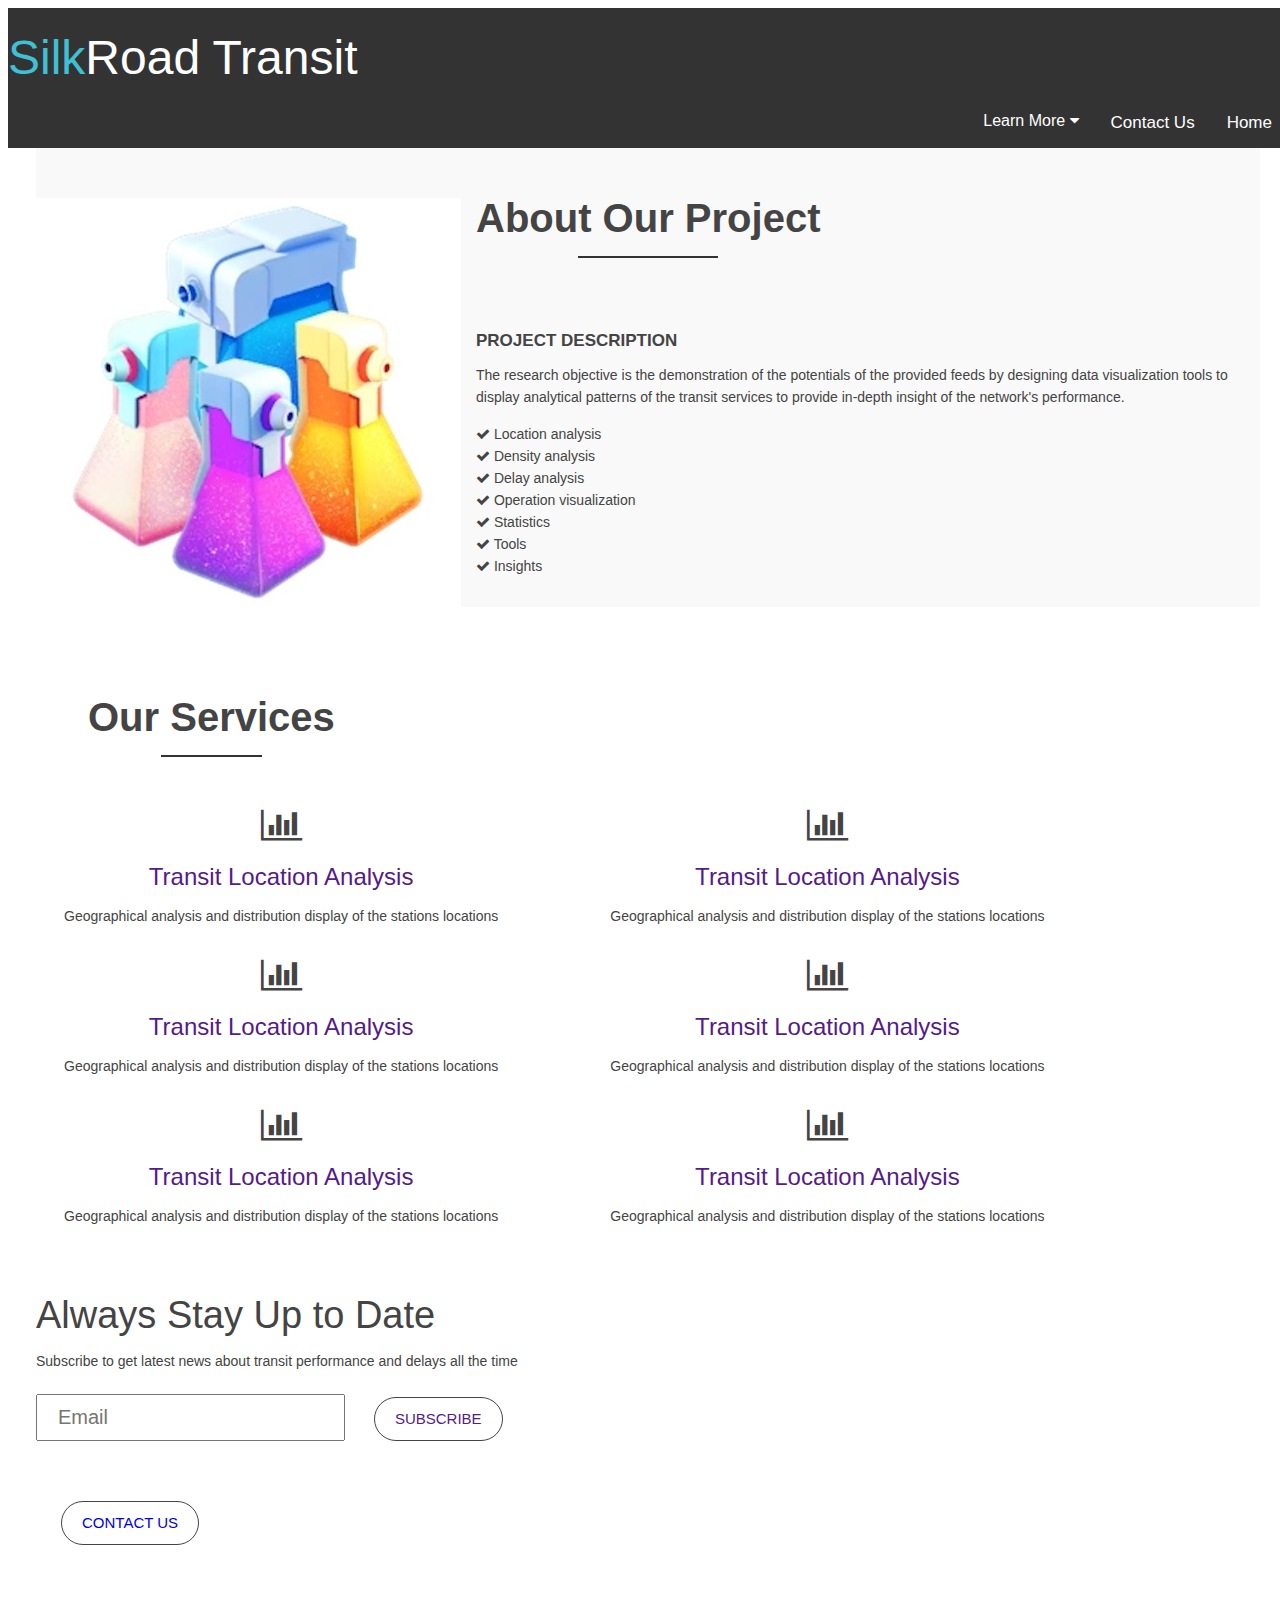
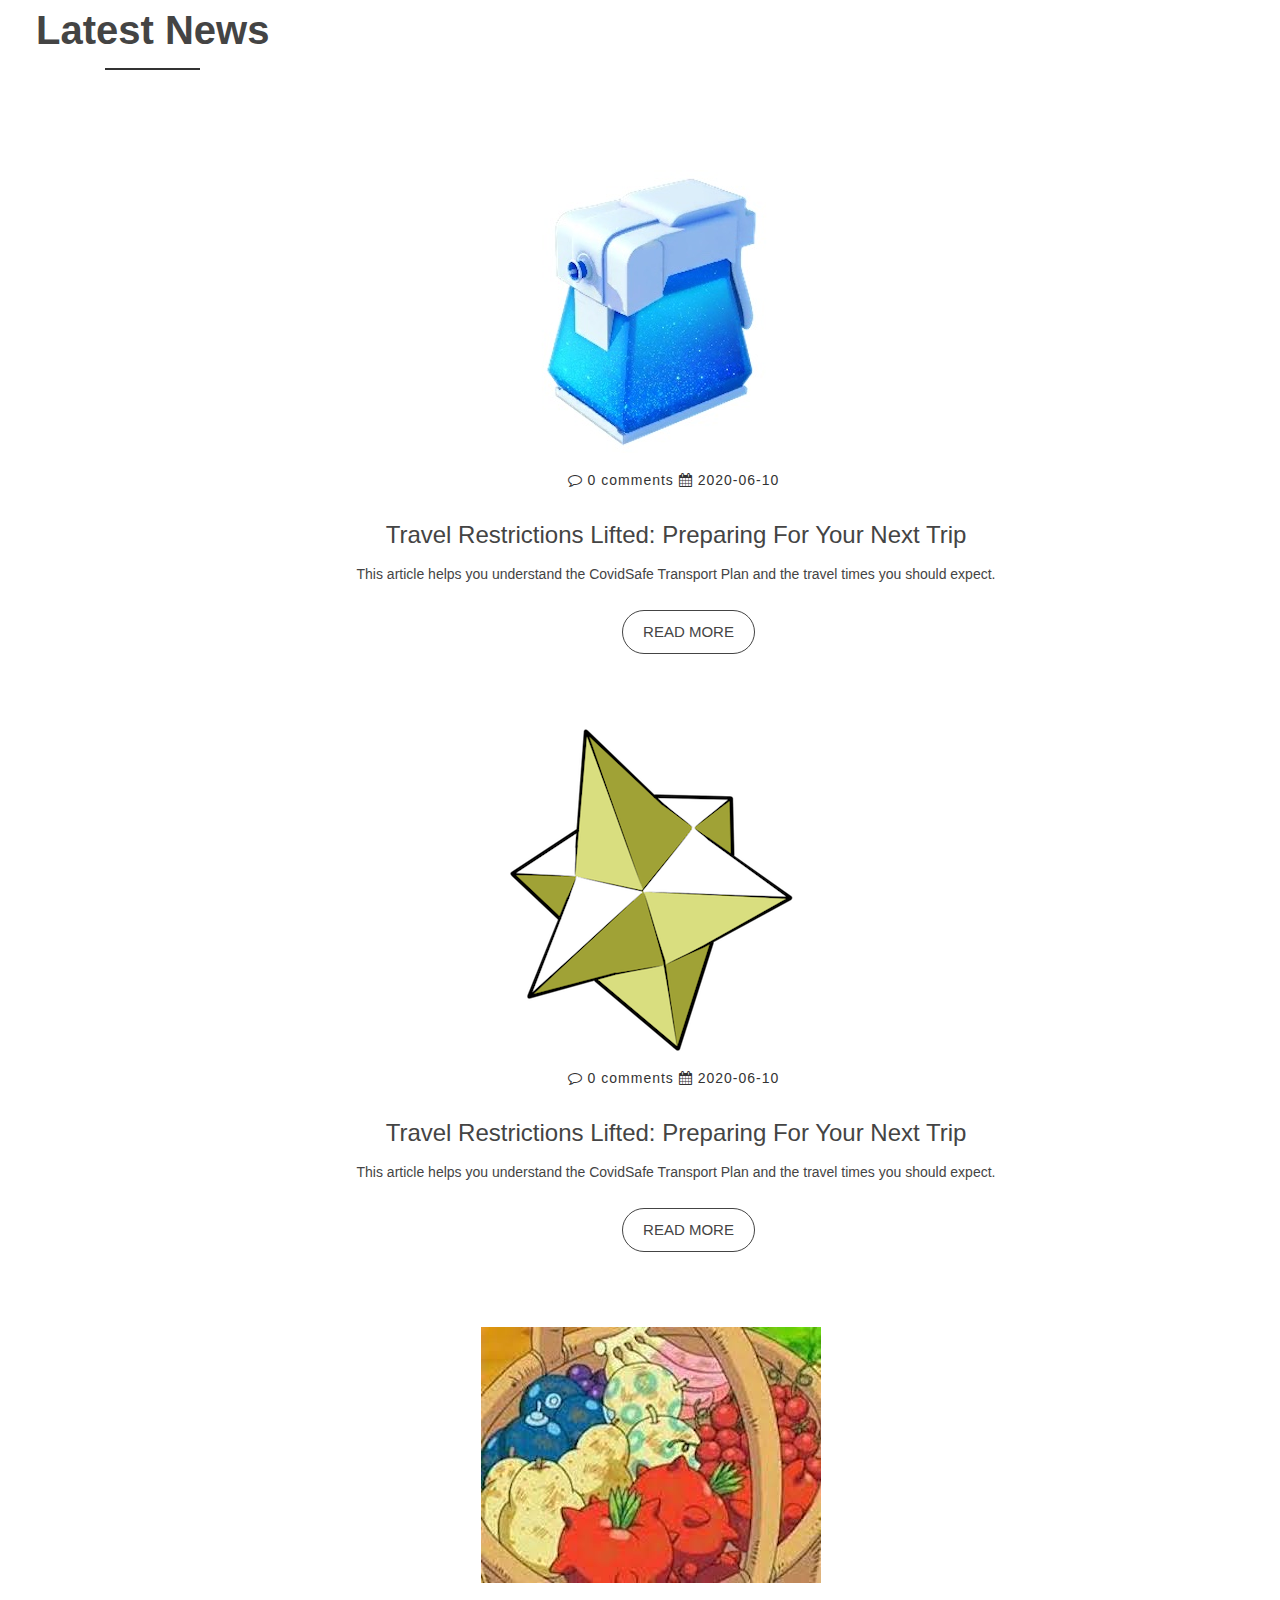
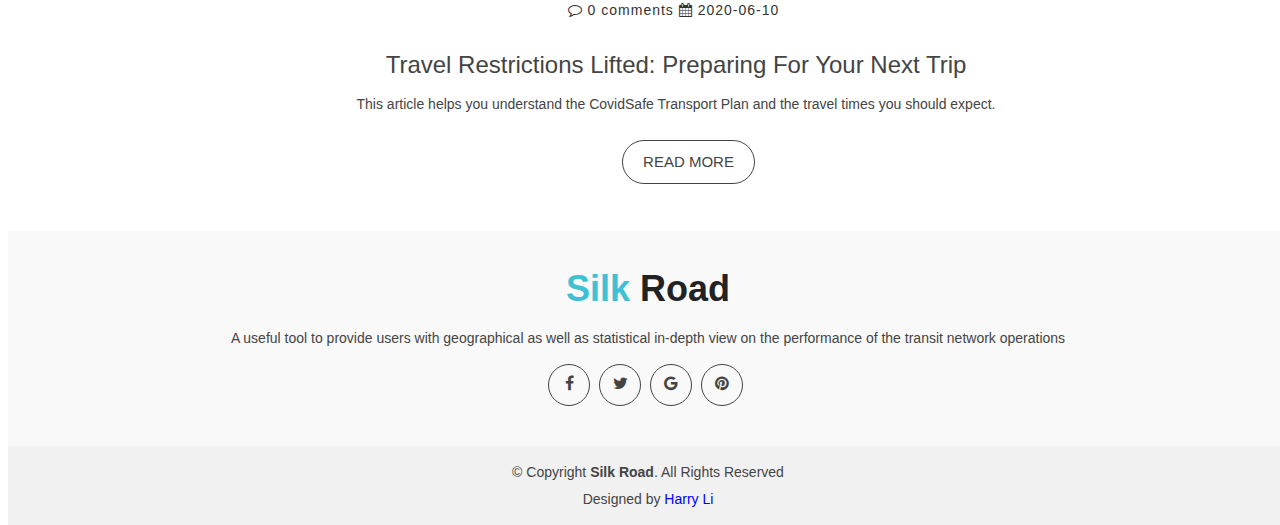
<file: index.html>
<!doctype html>
<html lang="en">

<head>

  <link href="css/responsive.css" rel="stylesheet">
  <link href="css/style.css" rel="stylesheet">
  <link rel="stylesheet" href="https://cdnjs.cloudflare.com/ajax/libs/font-awesome/4.7.0/css/font-awesome.min.css">
</head>

<body data-spy="scroll" data-target="#navbar-example">
<header>
    <!-- header-area start -->
    <div id="sticker" class="header-area">
        <nav class="navtop">
            <!-- Brand and toggle get grouped for better mobile display -->
            <div class="navbar-header">
                <button type="button" class="navbar-toggle-collapsed" data-toggle="collapse" data-target=".bs-example-navbar-collapse-1" aria-expanded="false">
                    <span class="sr-only">Toggle navigation</span>
                    <span class="icon-bar"></span>
                    <span class="icon-bar"></span>
                    <span class="icon-bar"></span>
                </button>
                <a href="index.html">
                    <h1><span style="color:#3EC1D5">Silk</span><span style="color:white">Road Transit</span></h1>
                </a>

                <ul class="nav navbar-nav navbar-right">
                    <li class="active">
                      <a class = "navbar-a" href="index.html">Home</a>
                    </li>
                    <li>
                        <a class = "navbar-a" href="contact.html">Contact Us</a>
                    </li>
                    

                    <div class="navbar">
                        <div class="dropdown">
                        <button class="dropbtn">Learn More
                            <i class="fa fa-caret-down"></i>
                        </button>
                        <div class="dropdown-content">
                            <a class = "navbar-a" href="#about">About</a>
                            <a class = "navbar-a" href="#services">Products</a>
                            <a class = "navbar-a" href="#blog">News</a>
                        </div>
                    </div>
                </ul>
            </div>
        </nav>
    </div>
</header>

<div id="about" class="section-headline text-center">
    <h2 class="about-center">About our project</h2>

    <div class="single-well">
        <img src="img/potions.jpg" alt="">
    </div>

    <div class="well-middle">
        <a href="#">
            <h4 class="sec-head">project description</h4>
        </a>
        <p>
            The research objective is the demonstration of the potentials of the provided feeds by designing data visualization tools to display analytical patterns of the transit services to provide in-depth insight of the network's performance.
        </p>
        <ul class = "about-ul">
          <li>
            <i class="fa fa-check"></i> Location analysis
          </li>
          <li>
            <i class="fa fa-check"></i> Density analysis
          </li>
          <li>
            <i class="fa fa-check"></i> Delay analysis
          </li>
          <li>
            <i class="fa fa-check"></i> Operation visualization
          </li>
          <li>
            <i class="fa fa-check"></i> Statistics
          </li>
          <li>
            <i class="fa fa-check"></i> Tools
          </li>
          <li>
            <i class="fa fa-check"></i> Insights
          </li>
        </ul>
    </div>
</div>

<div class="service-margin">
    <div class="section-headline text-center">
        <h2 class="services-head">Our Services</h2>
    </div>

    <div class="service-content">

        <div class="service-row">
            <div class="left-column">
                <a class="services-icon" href="">
                    <i class="fa fa-bar-chart"></i>
                </a>
                <h4>
                    <a href="">Transit Location Analysis</a>
                </h4>
                <p class="center-column">Geographical analysis and distribution display of the stations locations</p>
            </div>

            <div class="left-column">
                <a class="services-icon" href="">
                    <i class="fa fa-bar-chart"></i>
                </a>
                <h4>
                    <a href="">Transit Location Analysis</a>
                </h4>
                <p class="center-column">Geographical analysis and distribution display of the stations locations</p>
            </div>

            <div class="left-column">
                <a class="services-icon" href="">
                    <i class="fa fa-bar-chart"></i>
                </a>
                <h4>
                    <a href="">Transit Location Analysis</a>
                </h4>
                <p class="center-column">Geographical analysis and distribution display of the stations locations</p>
            </div>

            <div class="left-column">
                <a class="services-icon" href="">
                    <i class="fa fa-bar-chart"></i>
                </a>
                <h4>
                    <a href="">Transit Location Analysis</a>
                </h4>
                <p class="center-column">Geographical analysis and distribution display of the stations locations</p>
            </div>

            <div class="left-column">
                <a class="services-icon" href="">
                    <i class="fa fa-bar-chart"></i>
                </a>
                <h4>
                    <a href="">Transit Location Analysis</a>
                </h4>
                <p class="center-column">Geographical analysis and distribution display of the stations locations</p>
            </div>

            <div class="left-column">
                <a class="services-icon" href="">
                    <i class="fa fa-bar-chart"></i>
                </a>
                <h4>
                    <a href="">Transit Location Analysis</a>
                </h4>
                <p class="center-column">Geographical analysis and distribution display of the stations locations</p>
            </div>
        </div>
    </div>
</div>


<div id="welcome" class="welcome">
    <div class="welcome-text">
        <h2 class="welcome-header">Always Stay Up to Date</h2>
        <p> 
            Subscribe to get latest news about transit performance and delays all the time
        </p>
        <div class="sub">
            <input type="email" placeholder="Email">
                <a href="" class="ready-btn">Subscribe</a>
        </div>
        <div>
            <a href="contact.html" class="ready-btn">Contact Us</a>
        </div>
    </div>
</div>


<div id="blog" class="blog-area">
    <div class="section-headline text-center">
        <h2 class="blog-head">Latest News</h2>
    </div>

    <div class="center-column-blog">
        <div class="single-blog">
            <a href="">
                <img class="img-head" src="img/max_potion.jpg" alt="">
            </a>
            <div class="blog-meta">
                <span class="comments-type">
                    <i class="fa fa-comment-o"></i> 0 comments
                    <span class="date-type">
                        <i class="fa fa-calendar"></i> 2020-06-10
                    </span>
                </span>
            </div>
            <div class="blog-text">
                <h4>
                    <a href="">Travel Restrictions Lifted: Preparing For Your Next Trip</a>
                </h4>
                <p>
                    This article helps you understand the CovidSafe Transport Plan and the travel times you should expect.
                </p>
            </div>
            <span>
                <a href="" class="ready-btn">Read more</a>
            </span>
        </div>
    </div>

    <div class="center-column-blog">
        <div class="single-blog">
            <a href="">
                <img class="img-head" src="img/revive.jpg" alt="">
            </a>
            <div class="blog-meta">
                <span class="comments-type">
                    <i class="fa fa-comment-o"></i> 0 comments
                    <span class="date-type">
                        <i class="fa fa-calendar"></i> 2020-06-10
                    </span>
                </span>
            </div>
            <div class="blog-text">
                <h4>
                    <a href="">Travel Restrictions Lifted: Preparing For Your Next Trip</a>
                </h4>
                <p>
                    This article helps you understand the CovidSafe Transport Plan and the travel times you should expect.
                </p>
            </div>
            <span>
                <a href="" class="ready-btn">Read more</a>
            </span>
        </div>
    </div>

    <div class="center-column-blog">
        <div class="single-blog">
            <a href="">
                <img class="img-head" src="img/berries.jpg" alt="">
            </a>
            <div class="blog-meta">
                <span class="comments-type">
                    <i class="fa fa-comment-o"></i> 0 comments
                    <span class="date-type">
                        <i class="fa fa-calendar"></i> 2020-06-10
                    </span>
                </span>
            </div>
            <div class="blog-text">
                <h4>
                    <a href="">Travel Restrictions Lifted: Preparing For Your Next Trip</a>
                </h4>
                <p>
                    This article helps you understand the CovidSafe Transport Plan and the travel times you should expect.
                </p>
            </div>
            <span>
                <a href="" class="ready-btn">Read more</a>
            </span>
        </div>
    </div>
  
</div>

<footer>

    <div class="footer-area">
        <div style="text-align: center;">
            <div class="footer-content">
                <div class="footer-head">
                    <div class="footer-logo">
                        <h2><span style="color:#3EC1D5">Silk</span> Road</h2>
                    </div>
                    <p>A useful tool to provide users with geographical as well as statistical in-depth view on the performance of the transit network operations</p>

                    <div class="footer-icons">
                        <ul>
                            <li>
                              <a href="#"><i class="fa fa-facebook"></i></a>
                            </li>
                            <li>
                              <a href="#"><i class="fa fa-twitter"></i></a>
                            </li>
                            <li>
                              <a href="#"><i class="fa fa-google"></i></a>
                            </li>
                            <li>
                              <a href="#"><i class="fa fa-pinterest"></i></a>
                            </li>
                        </ul>
                    </div>
                </div>
            </div>
        </div>
    </div>

    <div class="footer-area-bottom">
        <div class="copyright text-center">
            <p>
                &copy; Copyright <strong>Silk Road</strong>. All Rights Reserved
            </p>
        </div>
        <div class="credits">

            Designed by <span style="color:blue">Harry Li</span>
        </div>
    </div>
</footer>
</body>
</html>
</file>
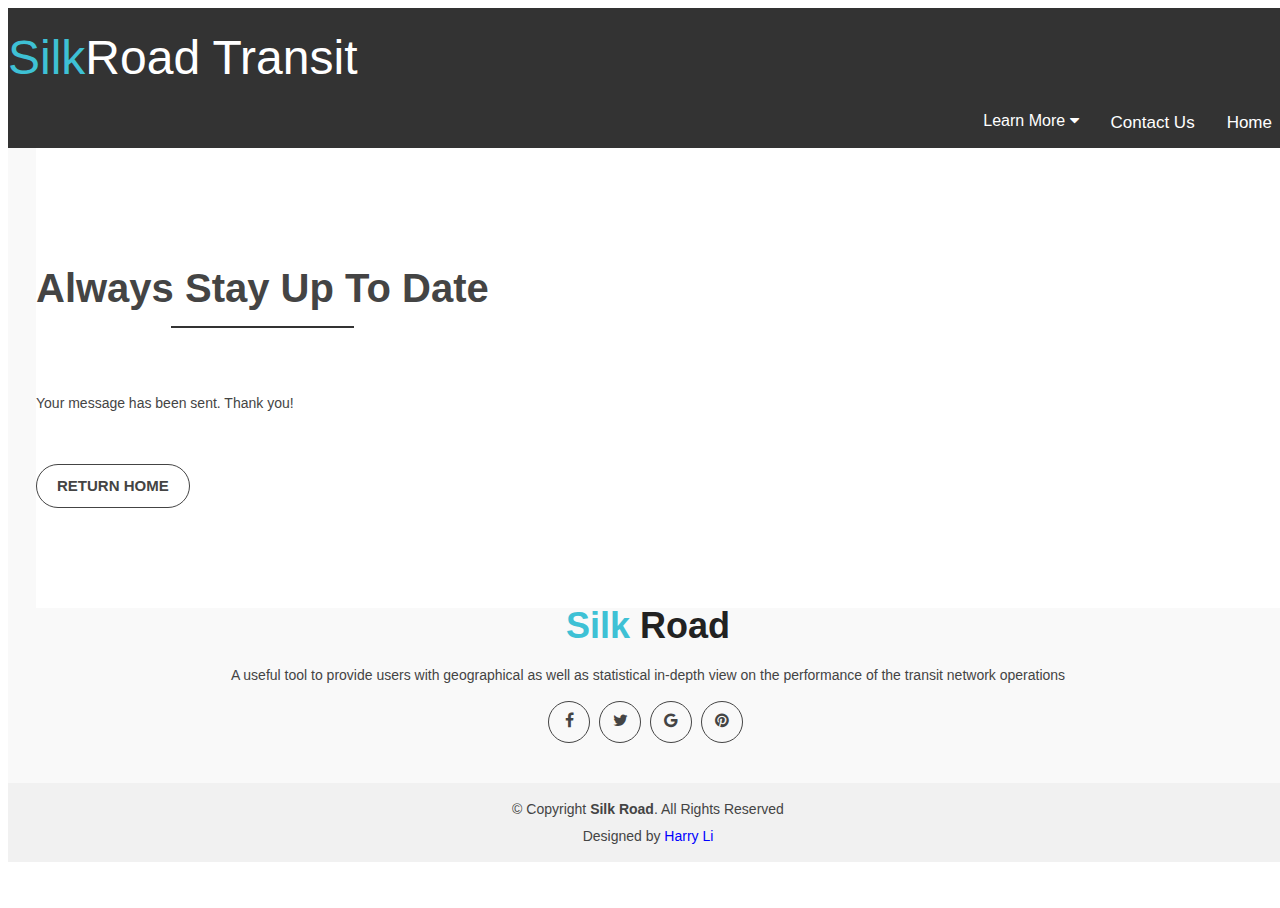
<file: accept.html>
<!doctype html>
<html lang="en">

<head>

  <link href="css/responsive.css" rel="stylesheet">
  <link href="css/style.css" rel="stylesheet">
  <link rel="stylesheet" href="https://cdnjs.cloudflare.com/ajax/libs/font-awesome/4.7.0/css/font-awesome.min.css">
</head>

<body data-spy="scroll" data-target="#navbar-example">

    <header>
        <!-- header-area start -->
        <div id="sticker" class="header-area">
            <nav class="navtop">
                <!-- Brand and toggle get grouped for better mobile display -->
                <div class="navbar-header">
                    <button type="button" class="navbar-toggle-collapsed" data-toggle="collapse" data-target=".bs-example-navbar-collapse-1" aria-expanded="false">
                        <span class="sr-only">Toggle navigation</span>
                        <span class="icon-bar"></span>
                        <span class="icon-bar"></span>
                        <span class="icon-bar"></span>
                    </button>
                    <a href="index.html">
                        <h1><span style="color:#3EC1D5">Silk</span><span style="color:white">Road Transit</span></h1>
                    </a>
    
                    <ul class="nav navbar-nav navbar-right">
                        <li class="active">
                          <a class = "navbar-a" href="index.html">Home</a>
                        </li>
                        <li>
                            <a class = "navbar-a" href="contact.html">Contact Us</a>
                        </li>
                        
    
                        <div class="navbar">
                            <div class="dropdown">
                            <button class="dropbtn">Learn More
                                <i class="fa fa-caret-down"></i>
                            </button>
                            <div class="dropdown-content">
                                <a class = "navbar-a" href="#about">About</a>
                                <a class = "navbar-a" href="#services">Products</a>
                                <a class = "navbar-a" href="#blog">News</a>
                            </div>
                        </div>
                    </ul>
                </div>
            </nav>
        </div>
    </header>


    <div class="welcome">

        <div class="section-headline text-center">
            <h2 class ="well-bg">Always Stay Up to Date</h2>
            <p class="well-gap">
                Your message has been sent. Thank you!
            </p>
            <a href="index.html" class="ready-btn-acc"><strong>Return Home</strong></a>
            <div class="gap"></div>
        </div>
    </div>


    <footer>

        <div class="footer-area">
            <div style="text-align: center;">
                <div class="footer-content">
                    <div class="footer-head">
                        <div class="footer-logo">
                            <h2><span style="color:#3EC1D5">Silk</span> Road</h2>
                        </div>
                        <p>A useful tool to provide users with geographical as well as statistical in-depth view on the performance of the transit network operations</p>
    
                        <div class="footer-icons">
                            <ul>
                                <li>
                                  <a href="#"><i class="fa fa-facebook"></i></a>
                                </li>
                                <li>
                                  <a href="#"><i class="fa fa-twitter"></i></a>
                                </li>
                                <li>
                                  <a href="#"><i class="fa fa-google"></i></a>
                                </li>
                                <li>
                                  <a href="#"><i class="fa fa-pinterest"></i></a>
                                </li>
                            </ul>
                        </div>
                    </div>
                </div>
            </div>
        </div>
    
        <div class="footer-area-bottom">
            <div class="copyright text-center">
                <p>
                    &copy; Copyright <strong>Silk Road</strong>. All Rights Reserved
                </p>
            </div>
            <div class="credits">
    
                Designed by <span style="color:blue">Harry Li</span>
            </div>
        </div>
    </footer>
</body>

</html>
</file>
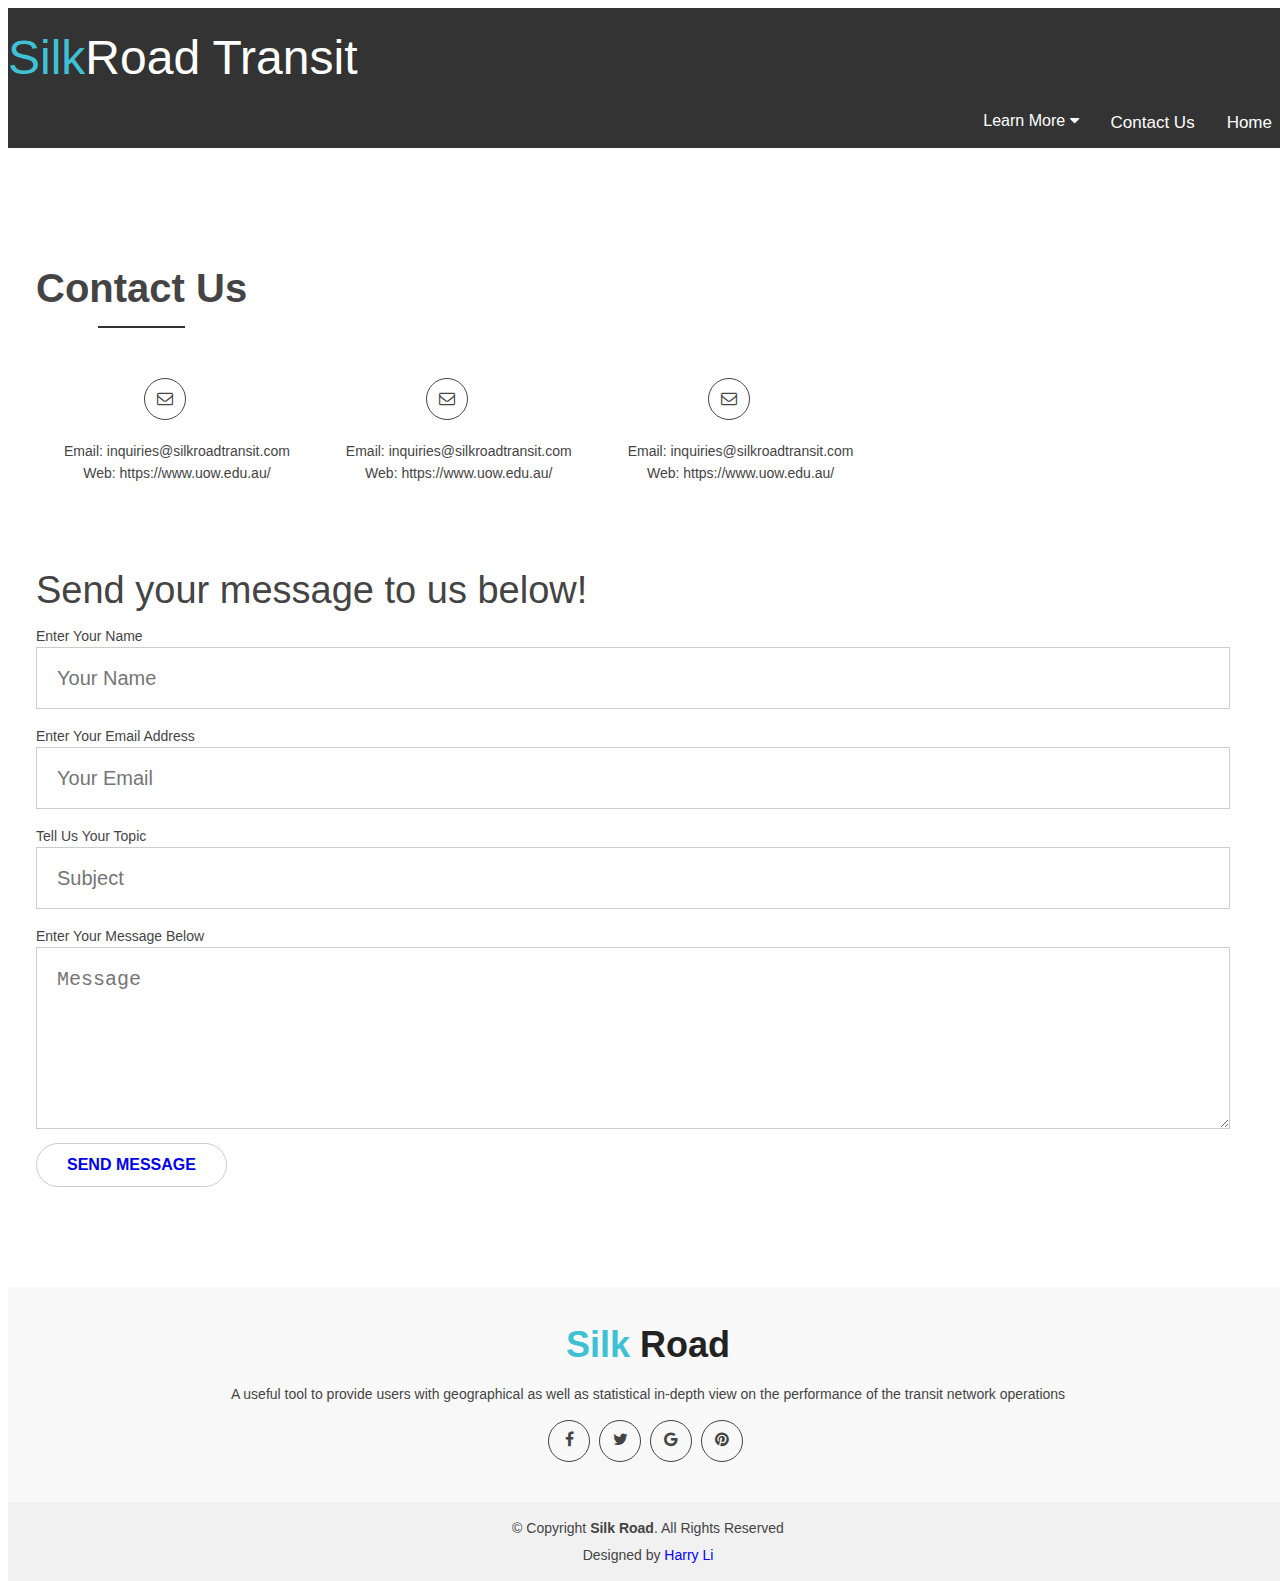
<file: contact.html>
<!doctype html>
<html lang="en">

<head>

  <link href="css/responsive.css" rel="stylesheet">
  <link href="css/style.css" rel="stylesheet">
  <link rel="stylesheet" href="https://cdnjs.cloudflare.com/ajax/libs/font-awesome/4.7.0/css/font-awesome.min.css">
</head>

<body data-spy="scroll" data-target="#navbar-example">

    <header>
        <!-- header-area start -->
        <div id="sticker" class="header-area">
            <nav class="navtop">
                <!-- Brand and toggle get grouped for better mobile display -->
                <div class="navbar-header">
                    <button type="button" class="navbar-toggle-collapsed" data-toggle="collapse" data-target=".bs-example-navbar-collapse-1" aria-expanded="false">
                        <span class="sr-only">Toggle navigation</span>
                        <span class="icon-bar"></span>
                        <span class="icon-bar"></span>
                        <span class="icon-bar"></span>
                    </button>
                    <a href="index.html">
                        <h1><span style="color:#3EC1D5">Silk</span><span style="color:white">Road Transit</span></h1>
                    </a>
    
                    <ul class="nav navbar-nav navbar-right">
                        <li class="active">
                          <a class = "navbar-a" href="index.html">Home</a>
                        </li>
                        <li>
                            <a class = "navbar-a" href="contact.html">Contact Us</a>
                        </li>
                        
    
                        <div class="navbar">
                            <div class="dropdown">
                            <button class="dropbtn">Learn More
                                <i class="fa fa-caret-down"></i>
                            </button>
                            <div class="dropdown-content">
                                <a class = "navbar-a" href="#about">About</a>
                                <a class = "navbar-a" href="#services">Products</a>
                                <a class = "navbar-a" href="#blog">News</a>
                            </div>
                        </div>
                    </ul>
                </div>
            </nav>
        </div>
    </header>

    <div id="contact" class="contact-area">
        <div class="contact-inner area-padding">
            <div class="container ">
                <div class="row" style="margin-top: 50px;">
                    <div class="section-headline text-center">
                        <h2>Contact us</h2>
                    </div>
                </div>

                <div class="row">
                    <div class="left-column">
                        <div class="contact-icon text-center">
                            <div class="single-icon">
                                <i class="fa fa-envelope-o"></i>
                            </div>
                            <p class="center-column-contact">
                                Email: inquiries@silkroadtransit.com<br>
                                Web: https://www.uow.edu.au/
                              </p>
                        </div>
                    </div>

                    <div class="left-column">
                        <div class="contact-icon text-center">
                            <div class="single-icon">
                                <i class="fa fa-envelope-o"></i>
                            </div>
                            <p class="center-column-contact">
                                Email: inquiries@silkroadtransit.com<br>
                                Web: https://www.uow.edu.au/
                              </p>
                        </div>
                    </div>

                    <div class="left-column">
                        <div class="contact-icon text-center">
                            <div class="single-icon">
                                <i class="fa fa-envelope-o"></i>
                            </div>
                            <p class="center-column-contact">
                                Email: inquiries@silkroadtransit.com<br>
                                Web: https://www.uow.edu.au/
                              </p>
                        </div>
                    </div>
                </div>
            </div>
        </div>

        <div class="row">
            <div class="form contact-form">
                <div id="errormessage">
                    <form action="" method="post" role="form" class="contactForm">
                        <div class = "contact-top">
                            <h2>Send your message to us below!</h2>
                        </div>
                        <div>
                            <label>Enter Your Name</label>
                            <input type="text" name="name" class="form-control" id="name" required placeholder="Your Name" data-rule="minlen:4" data-msg="Please enter at least 4 characters"/>
                            <div class="validation"></div>
                        
                        </div>
                        <div>
                            <label>Enter Your Email Address</label>
                            <input type="email" class="form-control" name="email" id="email" required placeholder="Your Email" data-rule="email" data-msg="Please enter a valid email" />
                            <div class="validation"></div>
                        </div>
                        <div>
                            <label>Tell Us Your Topic</label>
                            <input type="text" class="form-control" name="subject" id="subject" required placeholder="Subject" data-rule="minlen:4" data-msg="Please enter at least 8 characters of subject" />
                            <div class="validation"></div>
                        
                        </div>
                        <div>
                            <label>Enter Your Message Below</label>
                            <textarea class="form-control" name="message" rows="5" required data-rule="required" data-msg="Please write something for us" placeholder="Message"></textarea>
                            <div class="validation"></div>
                        </div>
                        <div class="btn"><button type="submit"><a href="accept.html">Send Message</a></button></div>
                    </form>
                </div>
            </div>
        </div>
    </div>

    <footer>

        <div class="footer-area">
            <div style="text-align: center;">
                <div class="footer-content">
                    <div class="footer-head">
                        <div class="footer-logo">
                            <h2><span style="color:#3EC1D5">Silk</span> Road</h2>
                        </div>
                        <p>A useful tool to provide users with geographical as well as statistical in-depth view on the performance of the transit network operations</p>
    
                        <div class="footer-icons">
                            <ul>
                                <li>
                                  <a href="#"><i class="fa fa-facebook"></i></a>
                                </li>
                                <li>
                                  <a href="#"><i class="fa fa-twitter"></i></a>
                                </li>
                                <li>
                                  <a href="#"><i class="fa fa-google"></i></a>
                                </li>
                                <li>
                                  <a href="#"><i class="fa fa-pinterest"></i></a>
                                </li>
                            </ul>
                        </div>
                    </div>
                </div>
            </div>
        </div>
    
        <div class="footer-area-bottom">
            <div class="copyright text-center">
                <p>
                    &copy; Copyright <strong>Silk Road</strong>. All Rights Reserved
                </p>
            </div>
            <div class="credits">
    
                Designed by <span style="color:blue">Harry Li</span>
            </div>
        </div>
    </footer>
</body>

</html>
</file>
<file: css/responsive.css>
@media (min-width: 1920px) {
  .work-right-text {
    padding: 150px 150px;
  }
}

/* Normal desktop :992px. */

@media (min-width: 992px) and (max-width: 1169px) {
  .slider-content {
    padding: 146px 0;
  }
  .work-right-text {
    padding: 40px 0;
  }
  .work-right-text h2 {
    font-size: 18px;
    line-height: 28px;
  }
}

/* Tablet desktop :768px. */

@media (min-width: 768px) and (max-width: 991px) {
  .main-menu ul.navbar-nav li {
    display: inline-block;
  }
  .layer-1-1 h2 {
    font-size: 24px;
  }
  .layer-1-2 h1 {
    font-size: 31px;
    line-height: 38px;
    padding: 0px 30px;
  }
  .stick .main-menu ul.navbar-nav li a {
    padding: 24px 0px;
  }
  .tab-menu ul.nav li a {
    padding: 10px 16px;
  }
  .suscribe-input input {
    width: 60%;
  }
  .suscribe-input button {
    width: 40%;
  }
  .team-content.text-center>h4 {
    font-size: 20px;
  }
  .sus-btn {
    margin-left: 0;
  }
  .suscribe-text h3 {
    font-size: 16px;
    padding-right: 20px;
  }
  .work-right-text h5 {
    font-size: 14px;
    line-height: 22px;
  }
  .work-right-text {
    padding: 36px 0;
  }
  .work-right-text h2 {
    font-size: 14px;
    line-height: 22px;
  }
  .work-right-text .ready-btn {
    font-size: 13px;
    padding: 7px 20px;
    margin-top: 5px;
  }
  .single-awesome-portfolio {
    width: 33.33%;
  }
  .widget-product a img {
    display: block;
    float: none;
    width: 100%;
  }
  .widget-product .product-info {
    display: block;
    float: none;
    padding-left: 0;
    width: 100%;
    margin-top: 20px;
  }
  .map-column {
    margin-left: 0;
    padding-right: 40px;
  }
  .post-information .entry-meta {
    font-size: 13px;
    padding: 5px 0;
  }
  .post-information .entry-meta span a {
    padding: 4px 0;
  }
  .service-pic {
    margin-bottom: 30px;
    text-align: center;
  }
  .single-add-itms {
    width: 50%;
  }
  .left-sidebar-title>h4 {
    font-size: 18px;
  }
  .contact-form {
    margin-top: 0px;
  }
  .search-option input {
    width: 67%;
  }
}

/* small mobile :320px. */

@media (max-width: 767px) {

  .header-area {
    height: 60px !important;
    background: #000;
  }
  .navbar-header a.navbar-brand, .stick .navbar-header a.navbar-brand {
    display: inline-block;
    height: 60px  !important;
    padding: 9px 0;
  }
  .navbar-default .navbar-toggle, .stick .navbar-default .navbar-toggle {
    padding: 15px 0;
  }
  .nav.navbar-nav.navbar-right, .stick .nav.navbar-nav.navbar-right {
    background-color: #252525;
    padding: 0;
    margin-top: 0;
  }
  .main-menu ul.navbar-nav li, .stick .main-menu ul.navbar-nav li {
    display: block;
  }
  .main-menu ul.navbar-nav li a, .stick .main-menu ul.navbar-nav li a {
    padding: 10px 2px;
  }
  .main-menu ul.navbar-nav li.active a::after, .stick .main-menu ul.navbar-nav li.active a::after {
    border: 0px solid #fff;
  }
  .logo {
    height: inherit;
    left: 0;
    padding: 0;
    position: absolute;
    top: -6px;
    z-index: 999999;
  }
  .logo a {
    padding: 0;
  }

  .slider-area {
    margin-top: 60px;
  }

  .slider-content h2 {
    font-size: 18px !important;
    line-height: 24px !important;
  }
  .slider-content h1 {
    font-size: 20px !important;
    line-height: 26px !important;
  }

  .layer-1-3 a.ready-btn {
    padding: 8px 15px;
  }
  .section-headline h2 {
    font-size: 30px;
  }
  .well-middle .single-well {
    margin-top: 30px;
  }
  .single-skill {
    margin-bottom: 40px;
  }
  .tab-menu {
    margin-top: 30px;
  }
  .tab-menu ul.nav li a {
    padding: 8px 6px;
  }
  .welcome-text {
    margin: 0px;
    padding: 70px 0px;
  }
  .subs-feilds {
    width: 100%;
  }
  .suscribe-input input {
    width: 60%;
  }
  .suscribe-input button {
    font-size: 15px;
    padding: 14px 10px;
    width: 40%;
  }
  .section-headline h3 {
    font-size: 25px;
  }
  .well-text>h2 {
    font-size: 18px;
  }
  .well-text p {
    display: none;
  }
  .single-team-member {
    margin-bottom: 30px;
  }
  .service-right {
    width: 100%;
  }
  .service-images:hover .overly-text {
    display: none;
  }
  .portfolio-area {
    padding-top: 0px;
  }
  .project-menu li a {
    padding: 8px 12px;
    margin: 10px 4px;
  }
  .pri_table_list {
    margin-bottom: 30px;
  }
  .single-awesome-project, .portfolio-2 .single-awesome-project {
    width: 100%;
    float: none;
  }
  .single-blog {
    margin-bottom: 30px;
  }
  .sus-btn {
    margin-left: 0;
    margin-top: 30px;
  }
  .contact-form {
    margin-top: 30px;
  }
  .head-team h5 {
    font-size: 22px;
  }
  .footer-content {
    margin-bottom: 30px;
  }
  .header-bottom h1 {
    font-size: 30px;
    margin-bottom: 0;
  }
  .page-area .slider-content {
    padding: 100px 0;
  }
  .search-option input {
    width: 74%;
  }
  .header-bottom h2 {
    font-size: 20px;
    margin-bottom: 0;
  }
  li.threaded-comments {
    margin-left: 0;
  }
}

/* Large Mobile :480px. */

@media only screen and (min-width: 480px) and (max-width: 767px) {
  .submitbtn {
    float: none;
    width: 99.8%;
  }
  .icons-bottom ul li a {
    height: 40px;
    line-height: 37px;
    width: 40px;
  }
  .blog-post-dlc ul li {
    padding-left: 20px;
    padding-right: 20px;
  }
  .awesome-portfolio-content .portfolio-2 {
    width: 50%;
  }
  .gallary-details .single-awesome-portfolio {
    width: 50%;
  }
  .tab-menu ul.nav li a {
    padding: 8px 20px;
  }
}
</file>
<file: css/style.css>
html, body {
    height: 100%;
    width: 100%;
}


img {
    max-width: 100%;
    height: auto;
}

p {
    margin: 0 0 15px;
    color: #444;
}
  
h1, h2, h3, h4, h5, h6 {
    font-family: 'Raleway', sans-serif;
    margin: 0 0 15px;
    color: #444;
    font-weight: 500;
}

h1 {
    font-size: 48px;
    line-height: 50px;
    margin-top: 25px;
}

h2 {
    font-size: 38px;
    line-height: 40px;
}

h3 {
    font-size: 30px;
    line-height: 32px;
}

h4 {
    font-size: 24px;
    line-height: 26px;
    margin-top: 20px;
}

h5 {
    font-size: 20px;
    line-height: 22px;
}

h6 {
    font-size: 16px;
    line-height: 20px;
}

a {
    transition: all 0.3s ease 0s;
    text-decoration: none;
    display: block;
}

a:hover {
    color: #3EC1D5;
    text-decoration: none;
}

a:focus {
    outline: 0px solid;
}

a:active, a:hover {
    outline: 0 none;
}


body {
    background: #fff none repeat scroll 0 0;
    color: #444;
    font-family: 'Open Sans', sans-serif;
    font-size: 14px;
    text-align: left;
    overflow-x: hidden;
    line-height: 22px;
}

ul {
    list-style: outside none none;
    margin: 0;
    padding: 0;
}


input, select, textarea, input[type="text"], input[type="date"], input[type="url"], input[type="email"], input[type="password"], input[type="tel"], button, button[type="submit"] {
    -moz-appearance: none;
    box-shadow: none !important;
    padding: 10px 20px;
    font-size: 20px;

}

.area-padding {
    padding: 70px 0px 80px;
}


.section-headline h2 {
    display: inline-block;
    font-size: 40px;
    font-weight: 600;
    margin-bottom: 70px;
    position: relative;
    text-transform: capitalize;
}
  
.section-headline h2::after {
    border: 1px solid #333;
    bottom: -20px;
    content: "";
    left: 0;
    margin: 0 auto;
    position: absolute;
    right: 0;
    width: 40%;
}

.sec-head {
    display: inline-block;
    font-size: 17px;
    font-weight: 600;
    margin-bottom: 0;
    padding: 0 0 10px;
    text-transform: uppercase;
    transition: all 0.4s ease 0s;
    text-align: left;
}


.header-area {
    position: sticky;
    top: 0;
    left: 0;
    width: 100%;
    height: auto;
    background: rgba(0, 0, 0, 0.40);
    z-index: 100;
}

.navbar-header a.navbar-brand {
    display: inline-block;
    height: 70px;
    padding: 15px 0;
}

.navbar {
    border: medium none;
    margin-bottom: 0;
}


.navbar-a {
    color: white;
    text-decoration: none;
}

.navbar-toggle-collapsed {
    overflow:hidden;
    display:none;
}

.dropdown ul {
    background: #000;
}
  
.dropdown ul li {
    display: block;
}


.navtop {
    background-color: #333;
    overflow: hidden;
}

  
.navtop li {
    color: #f2f2f2;
    text-align: center;
    padding: 14px 16px;
    text-decoration: none;
    font-size: 17px;
    float: right;
}


.navbar-toggle-collapsed {
    font-size: 16px;
    border: none;
    outline: none;
    color: white;
    padding: 14px 16px;
    background-color: inherit;
    font-family: inherit; /* Important for vertical align on mobile phones */
    margin: 0;
}

.navbar a:hover, .dropdown:hover .dropbtn {
    color: rgb(0, 195, 255);
}

.dropdown-content {
    display: none;
    position: absolute;
    background-color: #f9f9f9;
    min-width: 160px;
    box-shadow: 0px 8px 16px 0px rgba(0,0,0,0.2);
    z-index: 1;
}


.dropdown-content a {
    float: none;
    color: black;
    padding: 12px 16px;
    text-decoration: none;
    display: block;
    text-align: left;
}
  
.dropdown-content a:hover {
    background-color: #ddd;
}
  
.dropdown:hover .dropdown-content {
    display: block;
}
  
.dropdown .dropbtn {
    font-size: 16px;
    border: none;
    outline: none;
    color: white;
    padding: 14px 16px;
    background-color: inherit;
    font-family: inherit; /* Important for vertical align on mobile phones */
    margin: 0; /* Important for vertical align on mobile phones */
}

.dropdown {
    float: right;
    overflow: hidden;
}



#about {
    background-color: #f9f9f9;
    margin-left: 2em;
    margin-right: 2em;
    padding-top: 50px;
}
  
  
.single-well {
    float:left;
    margin: 0 15px 0 0;
    color: #444;
}
  
.center-column {
    display:inline;
    text-align: center;
}
  
.about-center h2 {
    text-align: center;
}

.about-ul {

    padding-bottom: 30px;
}

.service-margin {
    margin-top: 50px;
    
}

.services-icon {
    color: #444;
    display: inline-block;
    font-size: 36px;
    line-height: 36px;
    margin-bottom: 20px;
    text-align: center;
    display: inline;
    margin-left: 2em;
    margin-right: 2em;
}

.services-head {
    margin-top: 1em;
    text-align: center;
    margin-left: 2em;
}


.left-column {
    text-align: center;
    float: left;
    margin-left: 2em;
    margin-right: 2em;
    padding-bottom: 30px;
}
  
.center-column {
    text-align: center;
    display: inline;
    margin-left: 2em;
    margin-right: 2em;
}
  
.right-column {
    text-align: center;
    display:inline;
    float: right;
    margin-left: 2em;
    margin-right: 2em;
}

.column-display-left {

    display: flex;
    justify-content: center;
    flex-direction: row;
}
  
.column-display-center {
  
    display: flex;
    justify-content: center;
}

.service-content {

    display:flex;
    flex-direction: column;
  
}


.welcome {
    background-color: white;
    float: left;
    width: 100%;
    margin-left: 2em;
    margin-right: 2em;
}

.welcome-header {
    margin-top: 1em;
}

.sub {
    margin-bottom: 25px;
}

.well-bg {
    margin-top: 3em;
}
  
.well-gap {
  
    margin-top: 1em;
    padding-bottom: 25px;
}



.ready-btn {
    border: 1px solid #444;
    border-radius: 30px;
    cursor: pointer;
    display: inline-block;
    font-size: 15px;
    font-weight: 500;
    margin-top: 10px;
    padding: 10px 20px;
    text-align: center;
    text-transform: uppercase;
    transition: all 0.4s ease 0s;
    margin-bottom: 25px;
    margin-left: 25px;
}

.ready-btn-acc {
    border: 1px solid #444;
    border-radius: 30px;
    color: #444;
    cursor: pointer;
    display: inline-block;
    font-size: 15px;
    font-weight: 500;
    margin-top: 10px;
    padding: 10px 20px;
    text-align: center;
    text-transform: uppercase;
    transition: all 0.4s ease 0s;
    margin-bottom: 100px;
}

.ready-btn:hover {
    border: 1px solid #3EC1D5;
    color: #fff;
    background-color: #4acfee;
}
  

.blog-area {
    height: auto;
    width: 100%;
    margin-right: 2em;
    margin-left: 2em;
    padding-right: 50px;
}


.blog-text h4 a {
    color: #444;
    text-decoration: none;
    margin-bottom: 15px;
}

.blog-head {
    margin-top: 1em;
    text-align: center;
}


.blog-meta span.comments-type {
    margin-left: 5px;
}
  
.blog-meta span i {
    padding-right: 10px;
}
  
  
.blog-meta {
    border-bottom: 1px dotted #fff;
    padding: 10px 0;
}

  
.center-column-blog {
    text-align: center;
    display: inline;
    margin-left: 2em;
    margin-right: 2em;
}


.comments-type>a, .date-type, .blog-meta span.comments-type {
    color: #333;
    letter-spacing: 1px;
    margin-right: 5px;
}
  
.blog-meta .comments-type i {
    padding-right: 0 !important;
}


.single-blog .ready-btn {
    border: 1px solid #444;
    border-radius: 30px;
    color: #444;
    cursor: pointer;
    display: inline-block;
    font-size: 15px;
    font-weight: 500;
    margin-top: 10px;
    padding: 10px 20px;
    text-align: center;
    text-transform: uppercase;
    transition: all 0.4s ease 0s;
    margin-bottom: 25px;
}
  
.single-blog .ready-btn:hover {
    border: 1px solid #3EC1D5;
    color: #fff;
    background-color: #4acfee;
}

.img-head {
    margin-top: 2em;
    padding-right: 50px;
}
  
.left-column {
    text-align: center;
    float: left;
}
  
.center-column {
    text-align: center;
    display: inline;
}
  
.right-column {
    text-align: center;
    display:inline;
    float: right;
}



.contact-area {
    height: auto;
    width: 100%;
    margin-left: 2em;
    margin-right: 2em;
}

.contact-form input[type="text"], .contact-form input[type="email"] {
    background: rgba(0, 0, 0, 0) none repeat scroll 0 0;
    border: 1px solid #ccc;
    border-radius: 0;
    color: #444;
    height: 40px;
    margin-bottom: 16px;
    padding-left: 20px;
    width: 90%;
}


.contact-form textarea  {
    background: rgba(0, 0, 0, 0) none repeat scroll 0 0;
    border: 1px solid #ccc;
    border-radius: 0;
    color: #444;
    height: 140px;
    padding: 20px;
    width: 90%;
}

.contact-form button[type="submit"] {
    background: rgba(0, 0, 0, 0) none repeat scroll 0 0;
    border: 1px solid #ccc;
    color: #444;
    font-size: 16px;
    font-weight: 700;
    margin-top: 8px;
    padding: 12px 30px;
    text-transform: uppercase;
    transition: all 0.3s ease 0s;
    border-radius: 30px;
}
  
.contact-form button[type=submit]:hover {
    color: #fff;
    border: 1px solid #3EC1D5;
    background: #3EC1D5;
}


.contact-icon {
    margin-bottom: 40px;
}
  
  
.form-group {
    margin-right: 100px;
}
  
.btn {
    padding-bottom: 100px;
}

.single-icon i {
    border: 1px solid #444;
    color: #444;
    display: block;
    font-size: 16px;
    height: 40px;
    line-height: 38px;
    margin-right: 5px;
    text-align: center;
    width: 40px;
    border-radius: 50%;
    margin-bottom: 20px;
    margin-left: 80px;
}
  
.single-icon p {
    font-size: 16px;
    line-height: 30px;
}

.contact-top {

    display: flex;
    justify-content: center;
    flex-direction: column;
    margin-top: 8em;
}

.center-column-contact {
    text-align: center;
    display: inline;
}


.footer-area {
    padding: 40px 0;
    background: #f9f9f9;
}

.footer-head p {
    color: #444;
}

.footer-logo {
    padding-bottom: 20px;
}

.footer-logo h2 {
    color: #222;
    padding: 0;
    margin: 0;
    font-size: 36px;
    font-weight: bold;
    line-height: 1;
}
  
.footer-icons ul li {
    display: inline-block;
}
  
.footer-icons ul li a {
    border: 1px solid #444;
    color: #444;
    display: block;
    font-size: 16px;
    height: 40px;
    line-height: 38px;
    margin-right: 5px;
    text-align: center;
    width: 40px;
    border-radius: 50%;
}

.popular-tag ul li a:hover, .footer-icons ul li a:hover {
    background: #3EC1D5;
    border: 1px solid #3EC1D5;
    color: #fff;
}
  
  
.footer-area-bottom {
    background: #f1f1f1 none repeat scroll 0 0;
    padding: 15px 0;
}
  
.copyright-text a:hover {
    text-decoration: underline;
    color: #3EC1D5;
}
  
.copyright>p {
    margin-bottom: 0;
    color: #444;
    text-align: center;
}
  
  
.credits {
    padding-top: 5px;
    text-align: center;
}
</file>
